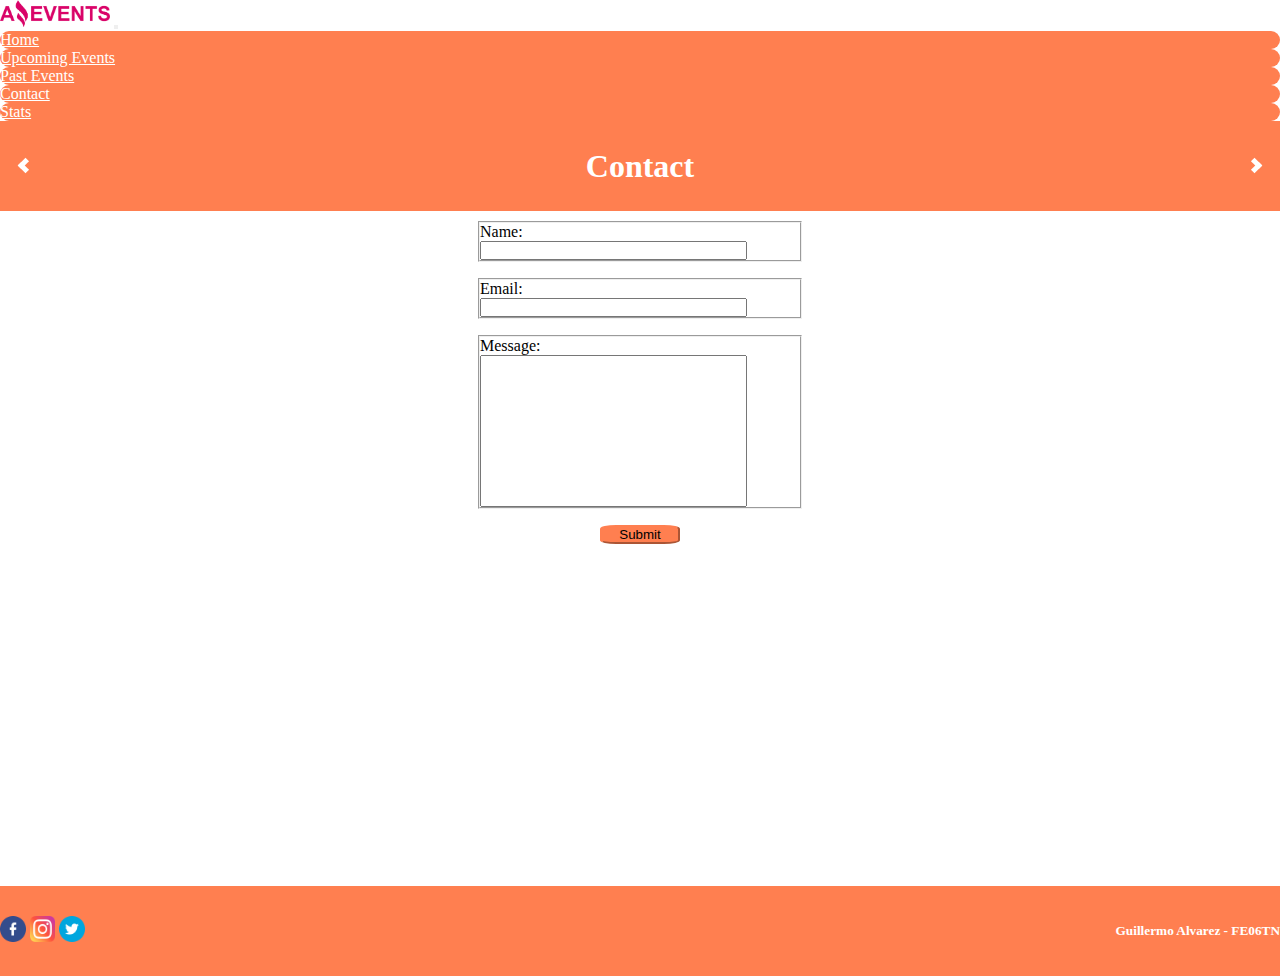
<file: pages/contact.html>
<!DOCTYPE html>
<html lang="en">
<head>
    <meta charset="UTF-8">
    <meta http-equiv="X-UA-Compatible" content="IE=edge">
    <meta name="viewport" content="width=device-width, initial-scale=1.0">
    <title>Amazing Events | Contact</title>
    <link rel="shortcut icon" href="../assets/img/ico.ico" type="image/x-icon">
    <link rel="stylesheet" href="../assets/styles/main.css">
    <link href="https://cdn.jsdelivr.net/npm/bootstrap@5.0.2/dist/css/bootstrap.min.css" rel="stylesheet" integrity="sha384-EVSTQN3/azprG1Anm3QDgpJLIm9Nao0Yz1ztcQTwFspd3yD65VohhpuuCOmLASjC" crossorigin="anonymous">
</head>
<body>
    <header>
        <nav class="navbar navbar-expand-lg navbar-light bg-light">
            <div class="container-fluid">
                <a class="navbar-brand" href="../index.html"><img src="../assets/img/Logo_AmazingEvents.png" alt="AmazingEvents"></a>
                    <button class="navbar-toggler" type="button" data-bs-toggle="collapse" data-bs-target="#navbarNav" aria-controls="navbarNav" aria-expanded="false" aria-label="Toggle navigation">
                        <span class="navbar-toggler-icon"></span>
                    </button>
                <div class="collapse navbar-collapse justify-content-end" id="navbarNav">
                    <ul class="navbar-nav gap-3">
                        <li class="nav-item">
                            <a class="nav-link" href="../index.html">Home</a>
                        </li>
                        <li class="nav-item">
                            <a class="nav-link" href="../pages/upcoming_events.html">Upcoming Events</a>
                        </li>
                        <li class="nav-item">
                            <a class="nav-link" href="../pages/past_events.html">Past Events</a>
                        </li>
                        <li class="nav-item">
                            <a class="nav-link active" aria-current="page" href="#">Contact</a>
                        </li>
                        <li class="nav-item">
                            <a class="nav-link" href="../pages/stats.html">Stats</a>
                        </li>
                    </ul>
                </div>
            </div>
        </nav>
        <div class="pageSection">
            <a href="../pages/past_events.html"><i class="arrow left"></i></a>
            <h1>Contact</h1>
            <a href="../pages/stats.html"><i class="arrow right"></i></a>
        </div>
    </header>
    <main>
        <form action="null" class="contactForm">
            <fieldset>
            <label for="name">Name:</label>
            <input type="text" name="nam" id="name">
            </fieldset>
            <fieldset>
            <label for="email">Email:</label>
            <input type="email" name="mail" id="email">
            </fieldset>
            <fieldset>
            <label for="msg">Message:</label>
            <textarea name="message" id="msg" cols="30" rows="10"></textarea>
            </fieldset>
            <button type="submit" class="submitContact">Submit</button>
        </form>
    </main>
    <footer>
        <div class="socialMedia">
            <a href="https://www.facebook.com"><img src="../assets/img/facebook.png" alt="fb" width="50"></a>
            <a href="https://www.instagram.com"><img src="../assets/img/instagram.png" alt="in" width="50"></a>
            <a href="https://twitter.com/home"><img src="../assets/img/twitter.png" alt="tw" width="50"></a>
        </div>
        <div>
            <h5>Guillermo Alvarez - FE06TN</h5>
        </div>
    </footer>
    <script src="https://cdn.jsdelivr.net/npm/bootstrap@5.0.2/dist/js/bootstrap.bundle.min.js" integrity="sha384-MrcW6ZMFYlzcLA8Nl+NtUVF0sA7MsXsP1UyJoMp4YLEuNSfAP+JcXn/tWtIaxVXM" crossorigin="anonymous"></script>    
</body>
</html>
</file>
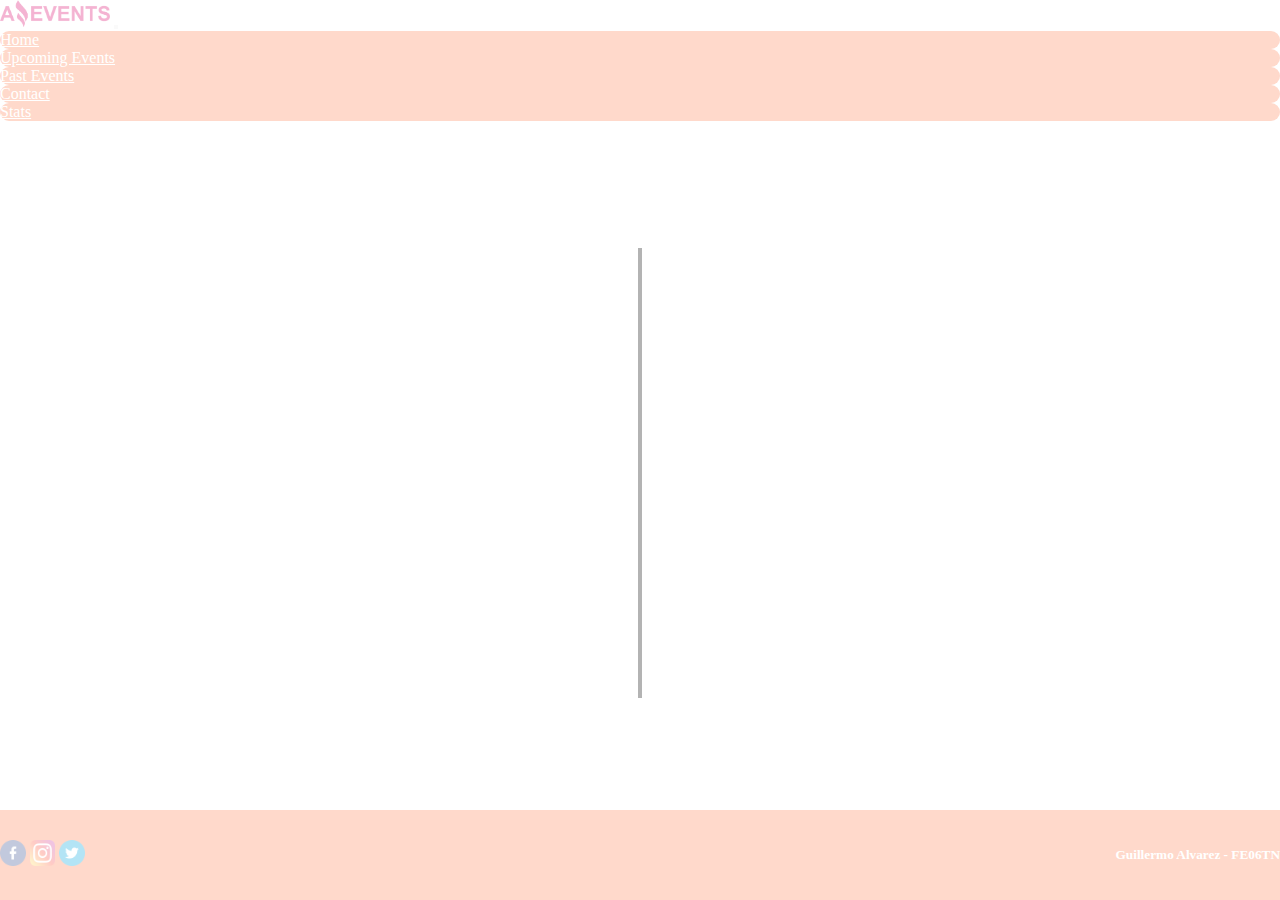
<file: pages/details.html>
<!DOCTYPE html>
<html lang="en">
<head>
    <meta charset="UTF-8">
    <meta http-equiv="X-UA-Compatible" content="IE=edge">
    <meta name="viewport" content="width=device-width, initial-scale=1.0">
    <title>Amazing Events | Details</title>
    <link rel="shortcut icon" href="../assets/img/ico.ico" type="image/x-icon">
    <link rel="stylesheet" href="../assets/styles/main.css">
    <link href="https://cdn.jsdelivr.net/npm/bootstrap@5.0.2/dist/css/bootstrap.min.css" rel="stylesheet" integrity="sha384-EVSTQN3/azprG1Anm3QDgpJLIm9Nao0Yz1ztcQTwFspd3yD65VohhpuuCOmLASjC" crossorigin="anonymous">
</head>
<body>
    <header>
        <nav class="navbar navbar-expand-lg navbar-light bg-light">
            <div class="container-fluid">
                <a class="navbar-brand" href="../index.html"><img src="../assets/img/Logo_AmazingEvents.png" alt="AmazingEvents"></a>
                    <button class="navbar-toggler" type="button" data-bs-toggle="collapse" data-bs-target="#navbarNav" aria-controls="navbarNav" aria-expanded="false" aria-label="Toggle navigation">
                        <span class="navbar-toggler-icon"></span>
                    </button>
                <div class="collapse navbar-collapse justify-content-end" id="navbarNav">
                    <ul class="navbar-nav gap-3">
                        <li class="nav-item">
                            <a class="nav-link" href="../index.html">Home</a>
                        </li>
                        <li class="nav-item">
                            <a class="nav-link" href="../pages/upcoming_events.html">Upcoming Events</a>
                        </li>
                        <li class="nav-item">
                            <a class="nav-link" href="../pages/past_events.html">Past Events</a>
                        </li>
                        <li class="nav-item">
                            <a class="nav-link" href="../pages/contact.html">Contact</a>
                        </li>
                        <li class="nav-item">
                            <a class="nav-link" href="../pages/stats.html">Stats</a>
                        </li>
                    </ul>
                </div>
            </div>
        </nav>
    </header>
    <main class="detailsMain">
        <div class="spinner-wrapper" id="back-loader">
            <div class="spinner-border" role="status" id="spinner">
            </div>
        </div>
        <div class="detailContainer">
        </div>
    </main>
    <footer>
        <div class="socialMedia">
            <a href="https://www.facebook.com"><img src="../assets/img/facebook.png" alt="fb" width="50"></a>
            <a href="https://www.instagram.com"><img src="../assets/img/instagram.png" alt="in" width="50"></a>
            <a href="https://twitter.com/home"><img src="../assets/img/twitter.png" alt="tw" width="50"></a>
        </div>
        <div>
            <h5>Guillermo Alvarez - FE06TN</h5>
        </div>
    </footer>
    <script src="https://cdn.jsdelivr.net/npm/bootstrap@5.0.2/dist/js/bootstrap.bundle.min.js" integrity="sha384-MrcW6ZMFYlzcLA8Nl+NtUVF0sA7MsXsP1UyJoMp4YLEuNSfAP+JcXn/tWtIaxVXM" crossorigin="anonymous"></script>    
    <script type="module" src="../assets/js/details.js"></script>
</body>
</html>
</file>
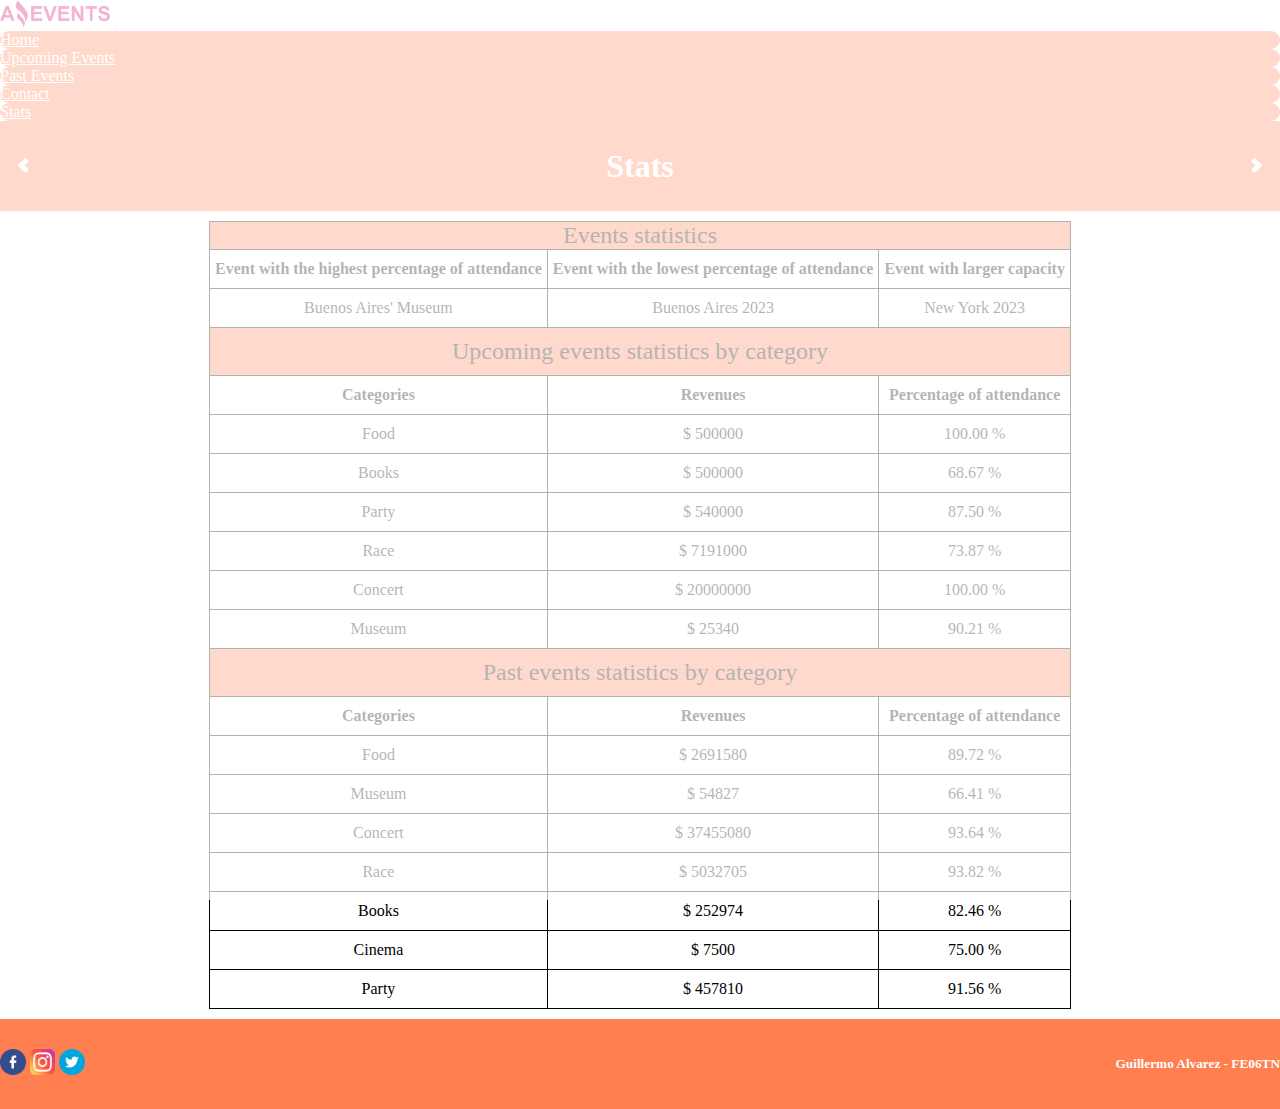
<file: pages/stats.html>
<!DOCTYPE html>
<html lang="en">

<head>
  <meta charset="UTF-8">
  <meta http-equiv="X-UA-Compatible" content="IE=edge">
  <meta name="viewport" content="width=device-width, initial-scale=1.0">
  <title>Amazing Events | Stats</title>
  <link rel="shortcut icon" href="../assets/img/ico.ico" type="image/x-icon">
  <link rel="stylesheet" href="../assets/styles/main.css">
  <link href="https://cdn.jsdelivr.net/npm/bootstrap@5.0.2/dist/css/bootstrap.min.css" rel="stylesheet"
    integrity="sha384-EVSTQN3/azprG1Anm3QDgpJLIm9Nao0Yz1ztcQTwFspd3yD65VohhpuuCOmLASjC" crossorigin="anonymous">
</head>

<body>
  <header>
    <nav class="navbar navbar-expand-lg navbar-light bg-light">
      <div class="container-fluid">
        <a class="navbar-brand" href="../index.html"><img src="../assets/img/Logo_AmazingEvents.png"
            alt="AmazingEvents"></a>
        <button class="navbar-toggler" type="button" data-bs-toggle="collapse" data-bs-target="#navbarNav"
          aria-controls="navbarNav" aria-expanded="false" aria-label="Toggle navigation">
          <span class="navbar-toggler-icon"></span>
        </button>
        <div class="collapse navbar-collapse justify-content-end" id="navbarNav">
          <ul class="navbar-nav gap-3">
            <li class="nav-item">
              <a class="nav-link" href="../index.html">Home</a>
            </li>
            <li class="nav-item">
              <a class="nav-link" href="../pages/upcoming_events.html">Upcoming Events</a>
            </li>
            <li class="nav-item">
              <a class="nav-link" href="../pages/past_events.html">Past Events</a>
            </li>
            <li class="nav-item">
              <a class="nav-link" href="../pages/contact.html">Contact</a>
            </li>
            <li class="nav-item">
              <a class="nav-link active" aria-current="page" href="#">Stats</a>
            </li>
          </ul>
        </div>
      </div>
    </nav>
    <div class="pageSection">
      <a href="../pages/contact.html"><i class="arrow left"></i></a>
      <h1>Stats</h1>
      <a href="../index.html"><i class="arrow right"></i></a>
    </div>
  </header>
  <main class="statsMain">
    <div class="spinner-wrapper" id="back-loader">
      <div class="spinner-border" role="status" id="spinner">
      </div>
    </div>
    <table class="statsTable" id="statsTable">
      <thead>
        <tr>
          <th colspan="3" class="headTitle">Events statistics</th>
        </tr>
      </thead>
      <tr>
        <td class="titleData">Event with the highest percentage of attendance</td>
        <td class="titleData">Event with the lowest percentage of attendance</td>
        <td class="titleData">Event with larger capacity</td>
      </tr>
      <tbody id="eventsStats">
      </tbody>
      <tr>
        <td colspan="3" class="headTitle">Upcoming events statistics by category</td>
      </tr>
      <tr>
        <td class="titleData">Categories</td>
        <td class="titleData">Revenues</td>
        <td class="titleData">Percentage of attendance</td>
      </tr>
      <tbody id="upEventsData">
      </tbody>
      <tr>
        <td colspan="3" class="headTitle">Past events statistics by category</td>
      </tr>
      <tr>
        <td class="titleData">Categories</td>
        <td class="titleData">Revenues</td>
        <td class="titleData">Percentage of attendance</td>
      </tr>
      <tbody id="pastEventsData">
      </tbody>
    </table>
  </main>
  <footer>
    <div class="socialMedia">
      <a href="https://www.facebook.com"><img src="../assets/img/facebook.png" alt="fb" width="50"></a>
      <a href="https://www.instagram.com"><img src="../assets/img/instagram.png" alt="in" width="50"></a>
      <a href="https://twitter.com/home"><img src="../assets/img/twitter.png" alt="tw" width="50"></a>
    </div>
    <div>
      <h5>Guillermo Alvarez - FE06TN</h5>
    </div>
  </footer>
  <script src="https://cdn.jsdelivr.net/npm/bootstrap@5.0.2/dist/js/bootstrap.bundle.min.js"
    integrity="sha384-MrcW6ZMFYlzcLA8Nl+NtUVF0sA7MsXsP1UyJoMp4YLEuNSfAP+JcXn/tWtIaxVXM"
    crossorigin="anonymous"></script>
  <script src="../assets/js/stats.js"></script>
</body>

</html>
</file>
<file: assets/styles/main.css>
* {
  margin: 0;
  padding: 0;
  box-sizing: border-box;
}
body {
  min-height: 100vh;
}
header {
  min-height: 15vh;
}
.navbar-brand > img {
  height: 3vh;
}
.nav-item {
  background-color: coral;
  border-radius: 12px;
}
.nav-link {
  color: white !important;
  text-align: center;
}
.pageSection {
  display: flex;
  justify-content: space-between;
  padding: 20px;
  height: 10vh;
  align-items: center;
  background-color: coral;
  color: white;
}
.arrow {
  border: solid white;
  border-width: 0 5px 5px 0;
  display: inline-block;
  padding: 3px;
}
.right {
  transform: rotate(-45deg);
  -webkit-transform: rotate(-45deg);
}
.left {
  transform: rotate(135deg);
  -webkit-transform: rotate(135deg);
}
main {
  min-height: 75vh;
}
.searchFilter {
  display: flex;
  justify-content: space-between;
  font-size: large;
  padding: 15px;
}
.searchFilter > fieldset {
  border: none;
  display: flex;
  gap: 1em;
}
.searchFilter > fieldset > label > input {
  margin-left: 0.3em;
}
.cardContainer {
  display: flex;
  flex-wrap: wrap;
  justify-content: center;
  gap: 1rem;
  margin-bottom: 1rem;
}
.card-img-top {
  height: 20vh;
  object-fit: cover;
}
.price {
  display: flex;
  justify-content: space-between;
  align-items: center !important;
}
.btn {
  background-color: coral !important;
  border-color: coral !important;
}
.contactForm {
  display: flex;
  flex-direction: column;
  gap: 1em;
  align-items: center;
  padding-top: 10px;
}
.contactForm > fieldset > * {
  display: block;
  width: 20em;
}
textarea {
  resize: none;
}
.submitContact {
  background-color: coral;
  border-color: coral;
  width: 80px;
  border-radius: 20%;
}
.statsMain {
  display: flex;
  justify-content: center;
}
.statsTable {
  border-collapse: collapse;
  border-spacing: 0;
  margin: 10px;
}
.headTitle {
  font-size: 24px;
  font-weight: normal;
  background-color: coral;
}
.statsTable thead {
  border-color: black;
  border-style: solid;
  border-width: 1px;
  padding: 10px 5px;
}
.statsTable td {
  border-color: black;
  border-style: solid;
  border-width: 1px;
  padding: 10px 5px;
  text-align: center;
}
.titleData {
  font-weight: bold;
}
.detailsMain {
  display: flex;
  justify-content: center;
  align-items: center;
}
.detailContainer {
  display: flex;
  height: 50vh;
  width: fit-content;
  border: 2px solid black;
}
.imgContainer {
  display: flex;
  max-height: 30vh;
  max-width: fit-content;
  object-fit: contain;
  border: 2px solid black;
  margin: 20px 20px;
}
.descriptionContainer {
  display: flex;
  flex-direction: column;
  text-align: center;
  max-width: fit-content;
  max-height: fit-content;
  border: 2px solid black;
  margin: 20px 20px;
}
.descriptionContainer p {
  padding: 10px;
}
footer {
  height: 10vh;
  display: flex;
  justify-content: space-between;
  align-items: center;
  background-color: coral;
  color: white;
}
.socialMedia a img {
  width: 2vw;
}
.spinner-wrapper {
  position: fixed;
  top: 0;
  left: 0;
  width: 100%;
  height: 100%;
  background-color: rgba(255, 255, 255, 0.7);
  z-index: 9999;
  display: flex;
  align-items: center;
  justify-content: center;
}
.spinner-border {
  width: 3rem;
  height: 3rem;
  border-width: 0.25em;
  color: coral;
}

@media screen and (max-width: 768px) {
  .searchFilter {
    display: flex;
    gap: 1em;
    font-size: small;
    flex-wrap: wrap;
  }
  .cardContainer {
    display: flex;
    justify-content: center;
    font-size: small;
  }
  .card {
    min-width: 10vw;
    min-height: 20vh;
    font-size: x-small;
  }
  .detailContainer {
    display: flex;
    justify-content: center;
  }
  .imgContainer {
    height: 40vh;
    width: 60vw;
    border: 2px solid black;
    margin: 20px 20px;
  }
  .descriptionContainer {
    max-width: 60vw;
    max-height: fit-content;
    border: 2px solid black;
    margin: 20px 20px;
  }
  .socialMedia a img {
    width: 5vw;
  }
}

@media screen and (max-width: 578px) {
  .cardContainer {
    display: block;
  }
  .detailContainer {
    display: block;
    height: fit-content;
  }
  .imgContainer > img {
    height: 30vh;
    width: 60vw;
  }
}

@media screen and (max-width: 375px) {
  .searchFilter {
    display: flex;
    gap: 1em;
    font-size: smaller;
    flex-wrap: wrap;
  }
  .cardContainer {
    display: block;
    margin: 1rem;
    font-size: xx-small;
  }
  .card {
    display: flex;
    max-height: max-content;
    max-width: 100%;
  }
  footer h5 {
    font-size: medium;
  }
  .socialMedia a img {
    width: 10vw;
  }
}
</file>
